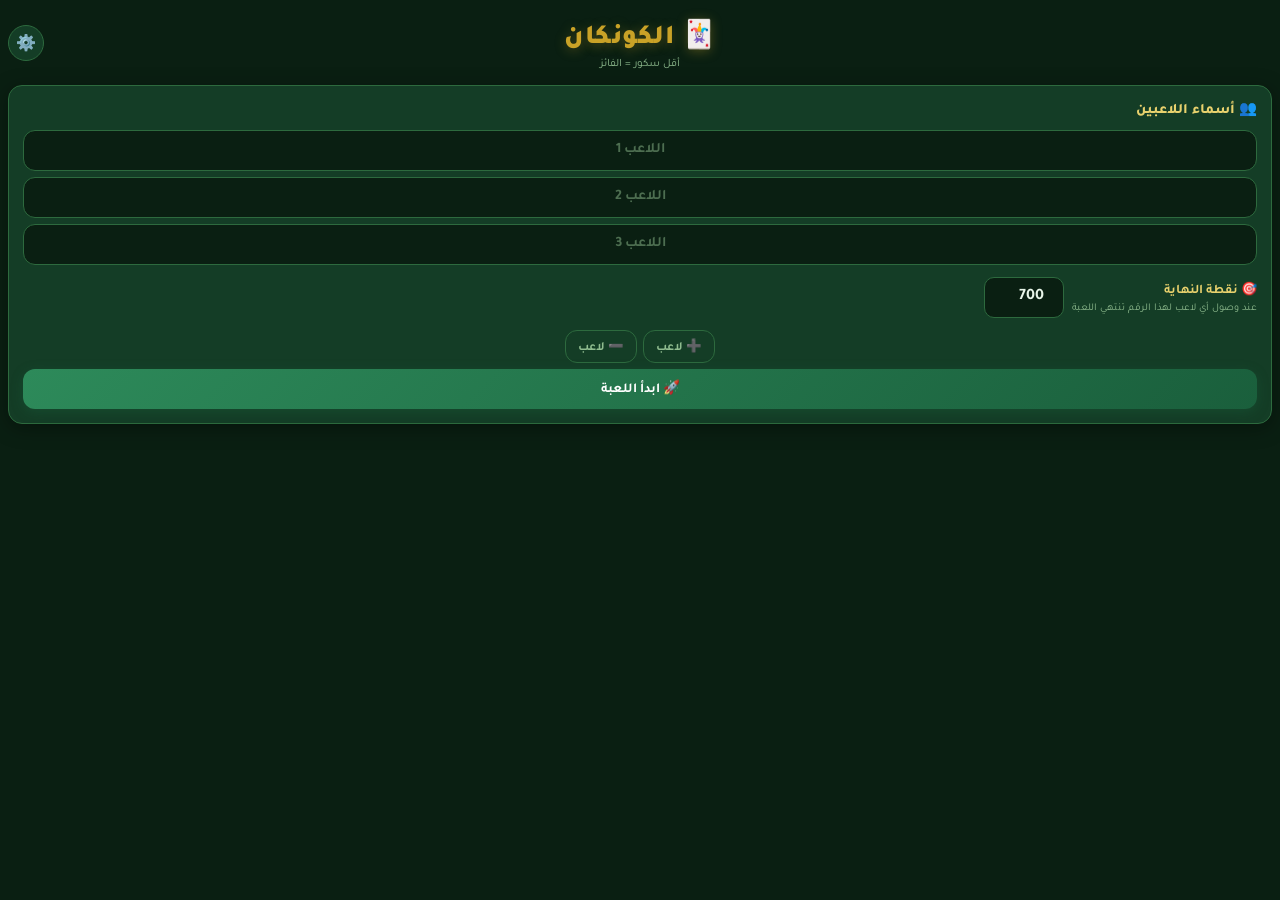
<file: konkan.html>
<!DOCTYPE html>
<html lang="ar" dir="rtl">
<head>
    <meta charset="UTF-8">
    <meta name="viewport" content="width=device-width, initial-scale=1.0, maximum-scale=1.0, user-scalable=no">
    <meta name="theme-color" content="#0a1f12">
    <meta name="apple-mobile-web-app-capable" content="yes">
    <meta name="apple-mobile-web-app-status-bar-style" content="black-translucent">
    <title>🃏 الكونكان</title>
    <link href="https://fonts.googleapis.com/css2?family=Tajawal:wght@400;500;700;800;900&display=swap" rel="stylesheet">
    <style>
        :root {
            --primary: #1a5f3c;
            --primary-light: #2d8a5a;
            --primary-dark: #0f3d24;
            --accent: #c9a227;
            --accent-light: #e8d16d;
            --danger: #c0392b;
            --danger-light: #e74c3c;
            --bg: #0a1f12;
            --card-bg: #143d26;
            --card-bg-light: #1a4d30;
            --text: #e8f5e9;
            --text-muted: #8fbc8f;
            --border: #2d6a3e;
            --winner: #ffd700;
            --winner-bg: rgba(255, 215, 0, 0.15);
            --jail: #e74c3c;
            --jail-bg: rgba(231, 76, 60, 0.12);
            --radius: 14px;
            --shadow: 0 4px 20px rgba(0,0,0,0.35);
        }

        * { margin: 0; padding: 0; box-sizing: border-box; -webkit-tap-highlight-color: transparent; }
        html, body { font-family: 'Tajawal', sans-serif; background: var(--bg); color: var(--text); min-height: 100vh; overflow-x: hidden; -webkit-font-smoothing: antialiased; }
        body { padding: 8px; }
        .container { max-width: 100%; margin: 0 auto; }

        .header { text-align: center; padding: 10px 6px 6px; margin-bottom: 8px; position: relative; }
        .header h1 { font-size: 1.5rem; font-weight: 900; color: var(--accent); text-shadow: 0 2px 12px rgba(201, 162, 39, 0.35); letter-spacing: 0.5px; display: inline-flex; align-items: center; gap: 6px; }
        .header p { color: var(--text-muted); font-size: 0.7rem; margin-top: 2px; }
        .header-actions { position: absolute; left: 0; top: 50%; transform: translateY(-50%); display: flex; gap: 6px; }
        .icon-btn { width: 36px; height: 36px; border-radius: 50%; border: 1.5px solid var(--border); background: var(--card-bg); color: var(--text-muted); font-size: 1rem; display: flex; align-items: center; justify-content: center; cursor: pointer; transition: all 0.2s; }
        .icon-btn:active { transform: scale(0.9); border-color: var(--accent); color: var(--accent); }

        .setup-card { background: var(--card-bg); border: 1px solid var(--border); border-radius: var(--radius); padding: 14px; margin-bottom: 10px; box-shadow: var(--shadow); }
        .setup-title { font-size: 0.9rem; font-weight: 800; color: var(--accent-light); margin-bottom: 10px; display: flex; align-items: center; gap: 6px; }
        .players-input { display: flex; flex-direction: column; gap: 6px; margin-bottom: 12px; }
        .player-name-input { width: 100%; padding: 11px 14px; border: 1.5px solid var(--border); border-radius: 12px; background: var(--bg); color: var(--text); font-family: 'Tajawal', sans-serif; font-size: 0.9rem; font-weight: 600; transition: all 0.2s; text-align: center; }
        .player-name-input:focus { outline: none; border-color: var(--accent); box-shadow: 0 0 0 3px rgba(201, 162, 39, 0.15); }
        .player-name-input::placeholder { color: var(--text-muted); opacity: 0.5; }
        .setup-row { display: flex; gap: 8px; align-items: center; margin-bottom: 12px; }
        .setup-label { font-size: 0.82rem; font-weight: 700; color: var(--accent-light); white-space: nowrap; }
        .setup-number-input { width: 80px; padding: 10px; border: 1.5px solid var(--border); border-radius: 10px; background: var(--bg); color: var(--text); font-family: 'Tajawal', sans-serif; font-size: 1rem; font-weight: 700; text-align: center; }
        .setup-number-input:focus { outline: none; border-color: var(--accent); }
        .setup-desc { font-size: 0.65rem; color: var(--text-muted); margin-top: 2px; }

        .btn { padding: 10px 16px; border: none; border-radius: 12px; font-family: 'Tajawal', sans-serif; font-size: 0.85rem; font-weight: 700; cursor: pointer; transition: all 0.15s; display: inline-flex; align-items: center; justify-content: center; gap: 5px; touch-action: manipulation; }
        .btn:active { transform: scale(0.96); }
        .btn-primary { background: linear-gradient(135deg, var(--primary-light), var(--primary)); color: white; box-shadow: 0 3px 12px rgba(26, 95, 60, 0.4); width: 100%; }
        .btn-outline { background: transparent; border: 1.5px solid var(--border); color: var(--text-muted); font-size: 0.78rem; padding: 7px 12px; }
        .btn-outline:active { border-color: var(--accent); color: var(--accent); }
        .btn-danger { background: linear-gradient(135deg, var(--danger-light), var(--danger)); color: white; box-shadow: 0 3px 12px rgba(192, 57, 43, 0.4); }
        .btn-accent { background: linear-gradient(135deg, var(--accent-light), var(--accent)); color: var(--primary-dark); box-shadow: 0 3px 12px rgba(201, 162, 39, 0.4); }
        .btn-small { padding: 7px 12px; font-size: 0.78rem; }
        .btn-ghost { background: transparent; border: 1.5px solid var(--border); color: var(--text-muted); font-size: 0.75rem; padding: 6px 10px; }
        .btn-ghost:active { border-color: var(--accent); color: var(--accent); }
        .setup-actions { display: flex; gap: 6px; flex-wrap: wrap; justify-content: center; }

        .game-board { display: none; }
        .game-board.active { display: block; }

        .target-banner { background: linear-gradient(135deg, rgba(201,162,39,0.15), rgba(201,162,39,0.05)); border: 1.5px solid rgba(201,162,39,0.3); border-radius: 12px; padding: 8px 14px; text-align: center; margin-bottom: 8px; font-size: 0.8rem; font-weight: 700; color: var(--accent-light); }
        .target-banner span { color: var(--winner); font-size: 1.1rem; }

        .stats-bar { display: flex; gap: 6px; flex-wrap: wrap; justify-content: center; margin-bottom: 8px; }
        .stat-pill { background: var(--card-bg); border: 1px solid var(--border); border-radius: 20px; padding: 5px 12px; font-size: 0.72rem; font-weight: 600; color: var(--text-muted); box-shadow: var(--shadow); }
        .stat-pill span { color: var(--accent-light); font-weight: 800; }
        .stat-pill.winner-pill { background: var(--winner-bg); border-color: rgba(255, 215, 0, 0.3); color: var(--winner); }
        .stat-pill.danger-pill { background: var(--jail-bg); border-color: rgba(231,76,60,0.3); color: var(--jail); }
        .stat-pill.resha-pill { background: var(--winner-bg); border-color: rgba(255, 215, 0, 0.3); color: var(--winner); }

        .round-entry { background: var(--card-bg); border: 1px solid var(--border); border-radius: var(--radius); padding: 12px; margin-bottom: 10px; box-shadow: var(--shadow); position: relative; overflow: hidden; }
        .round-entry::before { content: ''; position: absolute; top: 0; left: 0; right: 0; height: 3px; background: linear-gradient(90deg, var(--primary), var(--accent), var(--primary)); opacity: 0.6; }
        .round-header { display: flex; justify-content: space-between; align-items: center; margin-bottom: 10px; }
        .round-title { font-size: 0.95rem; font-weight: 800; color: var(--accent-light); }
        .round-number { background: linear-gradient(135deg, var(--accent-light), var(--accent)); color: var(--primary-dark); padding: 3px 12px; border-radius: 20px; font-weight: 900; font-size: 0.78rem; box-shadow: 0 2px 8px rgba(201, 162, 39, 0.3); }

        .quick-fill-bar { display: flex; gap: 5px; margin-bottom: 10px; overflow-x: auto; padding-bottom: 4px; scrollbar-width: none; align-items: center; }
        .quick-fill-bar::-webkit-scrollbar { display: none; }
        .quick-fill-label { font-size: 0.65rem; color: var(--text-muted); padding: 6px 2px; flex-shrink: 0; font-weight: 700; }
        .quick-fill-btn { flex-shrink: 0; min-width: 46px; height: 38px; border: 1.5px solid var(--border); border-radius: 10px; background: var(--card-bg-light); color: var(--text); font-family: 'Tajawal', sans-serif; font-size: 0.82rem; font-weight: 800; cursor: pointer; transition: all 0.1s; display: flex; align-items: center; justify-content: center; position: relative; overflow: hidden; }
        .quick-fill-btn::after { content: ''; position: absolute; inset: 0; background: rgba(255,255,255,0); transition: background 0.15s; }
        .quick-fill-btn:active::after { background: rgba(255,255,255,0.1); }
        .quick-fill-btn:active { transform: scale(0.93); }
        .quick-fill-btn.negative { color: #ff7b7b; border-color: rgba(255, 107, 107, 0.3); }
        .quick-fill-btn.zero { color: #999; }
        .quick-fill-btn.positive { color: var(--accent-light); border-color: rgba(201, 162, 39, 0.3); }

        .player-row { display: flex; align-items: center; gap: 4px; padding: 6px 6px; margin-bottom: 5px; background: var(--bg); border: 1px solid var(--border); border-radius: 12px; transition: all 0.2s; position: relative; }
        .player-row:active { border-color: var(--primary-light); }
        .player-row.winner-highlight { border-color: var(--accent); box-shadow: 0 0 0 2px rgba(201, 162, 39, 0.15); }
        .player-row.jail-highlight { border-color: var(--danger); box-shadow: 0 0 0 2px rgba(231, 76, 60, 0.15); }
        .player-row.resha-highlight { border-color: var(--accent); box-shadow: 0 0 0 2px rgba(255, 215, 0, 0.2); background: var(--winner-bg); }
        .player-avatar { width: 28px; height: 28px; border-radius: 50%; background: linear-gradient(135deg, var(--primary-light), var(--primary)); display: flex; align-items: center; justify-content: center; font-size: 0.85rem; flex-shrink: 0; border: 2px solid var(--border); }
        .player-name { min-width: 45px; max-width: 70px; font-weight: 700; font-size: 0.75rem; color: var(--accent-light); text-align: right; white-space: nowrap; overflow: hidden; text-overflow: ellipsis; flex-shrink: 0; }
        .player-input { width: 45px; height: 32px; padding: 0 2px; border: 1.5px solid var(--border); border-radius: 10px; background: var(--card-bg); color: var(--text); font-family: 'Tajawal', sans-serif; font-size: 0.78rem; font-weight: 700; text-align: center; transition: all 0.15s; flex-shrink: 0; }
        .player-input:focus { outline: none; border-color: var(--accent); box-shadow: 0 0 0 3px rgba(201, 162, 39, 0.15); }
        .player-input.negative { color: #ff7b7b; }
        .player-input.positive { color: var(--accent-light); }
        .player-input.zero { color: #888; }
        .player-quick-btns { display: flex; gap: 2px; flex: 1; justify-content: flex-end; overflow-x: auto; scrollbar-width: none; }
        .player-quick-btns::-webkit-scrollbar { display: none; }
        .pqb { min-width: 28px; height: 30px; border: 1px solid var(--border); border-radius: 8px; background: var(--card-bg-light); color: var(--text); font-family: 'Tajawal', sans-serif; font-size: 0.68rem; font-weight: 700; cursor: pointer; transition: all 0.1s; display: flex; align-items: center; justify-content: center; flex-shrink: 0; position: relative; overflow: hidden; }
        .pqb::after { content: ''; position: absolute; inset: 0; background: rgba(255,255,255,0); transition: background 0.1s; }
        .pqb:active::after { background: rgba(255,255,255,0.12); }
        .pqb:active { transform: scale(0.9); }
        .pqb.negative { color: #ff7b7b; border-color: rgba(255,107,107,0.25); }
        .pqb.zero { color: #888; }
        .pqb.positive { color: var(--accent-light); border-color: rgba(201,162,39,0.25); }
        .player-status-tag { font-size: 0.58rem; font-weight: 900; padding: 1px 6px; border-radius: 6px; flex-shrink: 0; white-space: nowrap; }
        .status-resha { background: var(--accent); color: var(--primary-dark); }
        .status-jail { background: var(--danger); color: white; }
        .round-actions { display: flex; gap: 8px; margin-top: 10px; }
        .round-actions .btn { flex: 1; }
        .input-hint { font-size: 0.62rem; color: var(--text-muted); text-align: center; margin-top: 4px; }

        .scoreboard { background: var(--card-bg); border: 1px solid var(--border); border-radius: var(--radius); padding: 12px; margin-bottom: 10px; box-shadow: var(--shadow); overflow-x: auto; }
        .scoreboard-title { font-size: 0.95rem; font-weight: 800; color: var(--accent-light); margin-bottom: 10px; text-align: center; }
        .score-table { width: 100%; border-collapse: collapse; min-width: 280px; font-size: 0.72rem; }
        .score-table th, .score-table td { padding: 7px 4px; text-align: center; border-bottom: 1px solid rgba(45, 106, 62, 0.25); }
        .score-table th { background: var(--primary-dark); color: var(--accent-light); font-weight: 700; font-size: 0.68rem; position: sticky; top: 0; }
        .score-table td { font-weight: 500; }
        .score-table .player-name-cell { font-weight: 700; color: var(--accent-light); text-align: right; padding-right: 8px; min-width: 65px; }
        .score-table .total-cell { font-weight: 900; font-size: 0.82rem; color: var(--text); }
        .score-table .winner-row { background: var(--winner-bg) !important; }
        .score-table .winner-row .player-name-cell { color: var(--winner); }
        .score-table .winner-row .total-cell { color: var(--winner); }
        .score-table .jail-row { background: var(--jail-bg) !important; }
        .score-table .jail-row .player-name-cell { color: var(--jail); }
        .score-table .jail-row .total-cell { color: var(--jail); }
        .winner-badge { display: inline-flex; align-items: center; gap: 2px; background: var(--accent); color: var(--primary-dark); padding: 1px 5px; border-radius: 6px; font-size: 0.58rem; font-weight: 900; margin-left: 4px; }
        .jail-badge { display: inline-flex; align-items: center; gap: 2px; background: var(--danger); color: white; padding: 1px 5px; border-radius: 6px; font-size: 0.58rem; font-weight: 900; margin-left: 4px; }
        .score-value { font-family: 'Courier New', monospace; font-weight: 700; }
        .score-value.negative { color: #ff7b7b; }
        .score-value.positive { color: var(--accent-light); }
        .score-value.zero { color: #888; }
        .delete-round-btn { background: none; border: none; color: var(--danger-light); cursor: pointer; font-size: 0.72rem; padding: 2px; border-radius: 4px; opacity: 0.4; transition: all 0.15s; }
        .delete-round-btn:active { opacity: 1; background: rgba(231,76,60,0.1); }
        .empty-state { text-align: center; padding: 28px 12px; color: var(--text-muted); font-size: 0.78rem; }
        .empty-state .icon { font-size: 2.2rem; margin-bottom: 6px; opacity: 0.35; }

        .archive-btn { width: 100%; margin-top: 8px; }
        .archive-grid { display: grid; grid-template-columns: repeat(auto-fill, minmax(60px, 1fr)); gap: 8px; padding: 8px 0; }
        .archive-item { background: var(--bg); border: 1.5px solid var(--border); border-radius: 10px; padding: 10px 6px; text-align: center; cursor: pointer; transition: all 0.15s; }
        .archive-item:active { transform: scale(0.95); border-color: var(--accent); }
        .archive-item-num { font-size: 1.1rem; font-weight: 900; color: var(--accent-light); }
        .archive-item-label { font-size: 0.6rem; color: var(--text-muted); margin-top: 2px; }

        .modal-overlay { position: fixed; inset: 0; background: rgba(0,0,0,0.75); backdrop-filter: blur(5px); z-index: 2000; display: none; align-items: center; justify-content: center; padding: 16px; }
        .modal-overlay.active { display: flex; }
        .modal { background: var(--card-bg); border: 1px solid var(--border); border-radius: var(--radius); width: 100%; max-width: 380px; max-height: 85vh; overflow-y: auto; padding: 18px; box-shadow: 0 20px 60px rgba(0,0,0,0.6); animation: modalIn 0.25s ease-out; }
        @keyframes modalIn { from { opacity: 0; transform: scale(0.9) translateY(20px); } to { opacity: 1; transform: scale(1) translateY(0); } }
        .modal-header { display: flex; justify-content: space-between; align-items: center; margin-bottom: 14px; }
        .modal-title { font-size: 1.05rem; font-weight: 800; color: var(--accent-light); }
        .modal-close { width: 32px; height: 32px; border-radius: 50%; border: 1.5px solid var(--border); background: var(--bg); color: var(--text-muted); font-size: 1.1rem; display: flex; align-items: center; justify-content: center; cursor: pointer; }
        .modal-close:active { border-color: var(--danger); color: var(--danger-light); }

        .setting-item { display: flex; justify-content: space-between; align-items: center; padding: 11px 0; border-bottom: 1px solid rgba(45, 106, 62, 0.2); }
        .setting-label { font-size: 0.82rem; font-weight: 600; color: var(--text); display: flex; align-items: center; gap: 8px; }
        .setting-desc { font-size: 0.65rem; color: var(--text-muted); margin-top: 2px; }
        .toggle-switch { width: 48px; height: 26px; border-radius: 13px; background: var(--bg); border: 1.5px solid var(--border); position: relative; cursor: pointer; transition: all 0.2s; flex-shrink: 0; }
        .toggle-switch.on { background: var(--primary-light); border-color: var(--primary-light); }
        .toggle-switch .knob { width: 20px; height: 20px; border-radius: 50%; background: var(--text-muted); position: absolute; top: 2px; right: 2px; transition: all 0.2s; }
        .toggle-switch.on .knob { right: 24px; background: white; box-shadow: 0 2px 6px rgba(0,0,0,0.3); }

        .round-detail-players { display: flex; flex-direction: column; gap: 6px; margin-top: 10px; }
        .round-detail-item { display: flex; justify-content: space-between; align-items: center; padding: 8px 12px; background: var(--bg); border-radius: 10px; border: 1px solid var(--border); }
        .round-detail-item.winner { border-color: var(--accent); background: var(--winner-bg); }
        .round-detail-item.jail { border-color: var(--danger); background: var(--jail-bg); }
        .round-detail-name { font-weight: 700; font-size: 0.85rem; color: var(--accent-light); }
        .round-detail-score { font-family: 'Courier New', monospace; font-weight: 900; font-size: 1rem; }
        .round-detail-score.negative { color: #ff7b7b; }
        .round-detail-score.positive { color: var(--accent-light); }
        .round-detail-score.zero { color: #888; }
        .round-detail-total { font-size: 0.7rem; color: var(--text-muted); margin-top: 4px; text-align: center; }

        /* ===== GAME OVER CONFIRM MODAL ===== */
        .gameover-modal { background: var(--card-bg); border: 2px solid var(--accent); border-radius: var(--radius); width: 100%; max-width: 360px; padding: 24px; box-shadow: 0 20px 60px rgba(0,0,0,0.7); animation: modalIn 0.3s ease-out; text-align: center; }
        .gameover-title { font-size: 1.3rem; font-weight: 900; color: var(--accent-light); margin-bottom: 16px; }
        .gameover-status { display: flex; flex-direction: column; gap: 8px; margin-bottom: 20px; }
        .gameover-resha { background: var(--winner-bg); border: 1.5px solid var(--accent); border-radius: 12px; padding: 10px; font-size: 1rem; font-weight: 800; color: var(--winner); }
        .gameover-jail { background: var(--jail-bg); border: 1.5px solid var(--danger); border-radius: 12px; padding: 8px; font-size: 0.85rem; font-weight: 700; color: var(--jail); }
        .gameover-actions { display: flex; gap: 10px; }
        .gameover-actions .btn { flex: 1; }

        /* ===== CELEBRATION ===== */
        .celebration-overlay { position: fixed; inset: 0; z-index: 3000; display: none; align-items: center; justify-content: center; background: rgba(0,0,0,0.92); backdrop-filter: blur(10px); }
        .celebration-overlay.active { display: flex; }
        .celebration-card { text-align: center; padding: 20px 24px; animation: celebrateIn 0.6s ease-out; width: 100%; max-width: 400px; }
        @keyframes celebrateIn { from { opacity: 0; transform: scale(0.3) rotate(-5deg); } to { opacity: 1; transform: scale(1) rotate(0); } }
        .celebration-crown { font-size: 3.5rem; margin-bottom: 8px; animation: crownBounce 1.2s ease-in-out infinite; }
        @keyframes crownBounce { 0%, 100% { transform: translateY(0) rotate(-8deg) scale(1); } 50% { transform: translateY(-20px) rotate(8deg) scale(1.1); } }
        .celebration-title { font-size: 1.2rem; font-weight: 900; color: var(--winner); margin-bottom: 4px; text-shadow: 0 2px 15px rgba(255, 215, 0, 0.5); }
        .celebration-resha-name {
            font-size: 2.2rem;
            font-weight: 900;
            color: white;
            margin: 12px 0;
            animation: dance 1.5s ease-in-out infinite;
            text-shadow: 0 0 30px rgba(255, 215, 0, 0.6), 0 0 60px rgba(255, 215, 0, 0.3);
            letter-spacing: 1px;
        }
        @keyframes dance {
            0% { transform: translateY(0) scale(1) rotate(0deg); }
            20% { transform: translateY(-8px) scale(1.05) rotate(-2deg); }
            40% { transform: translateY(0) scale(1) rotate(0deg); }
            60% { transform: translateY(-5px) scale(1.03) rotate(2deg); }
            80% { transform: translateY(-10px) scale(1.08) rotate(-1deg); }
            100% { transform: translateY(0) scale(1) rotate(0deg); }
        }
        .celebration-score { font-size: 0.95rem; color: var(--text-muted); margin-bottom: 16px; }
        .celebration-jail-list { margin: 12px 0 20px; padding: 10px; background: var(--jail-bg); border: 1px solid rgba(231,76,60,0.3); border-radius: 10px; }
        .celebration-jail-title { font-size: 0.8rem; font-weight: 800; color: var(--jail); margin-bottom: 6px; }
        .celebration-jail-item { font-size: 0.72rem; color: var(--text-muted); padding: 2px 0; }
        .celebration-btn { padding: 12px 36px; border-radius: 14px; border: none; background: linear-gradient(135deg, var(--accent-light), var(--accent)); color: var(--primary-dark); font-family: 'Tajawal', sans-serif; font-size: 1.05rem; font-weight: 900; cursor: pointer; box-shadow: 0 4px 25px rgba(201, 162, 39, 0.5); animation: btnPulse 2s ease-in-out infinite; }
        .celebration-btn:active { transform: scale(0.95); }
        @keyframes btnPulse { 0%, 100% { box-shadow: 0 4px 25px rgba(201, 162, 39, 0.5); } 50% { box-shadow: 0 4px 40px rgba(201, 162, 39, 0.8); } }
        #confettiCanvas { position: fixed; inset: 0; pointer-events: none; z-index: 2999; }

        .toast { position: fixed; bottom: 20px; left: 50%; transform: translateX(-50%) translateY(120px); background: var(--primary-dark); color: var(--accent-light); padding: 10px 20px; border-radius: 12px; font-weight: 700; font-size: 0.82rem; box-shadow: 0 6px 24px rgba(0,0,0,0.5); border: 1px solid var(--accent); z-index: 1000; transition: transform 0.3s ease; pointer-events: none; white-space: nowrap; }
        .toast.show { transform: translateX(-50%) translateY(0); }

        @keyframes fadeIn { from { opacity: 0; transform: translateY(8px); } to { opacity: 1; transform: translateY(0); } }
        .fade-in { animation: fadeIn 0.25s ease-out; }
        @keyframes slideIn { from { opacity: 0; transform: translateX(-12px); } to { opacity: 1; transform: translateX(0); } }
        .slide-in { animation: slideIn 0.25s ease-out; }
        @keyframes pulseGlow { 0%, 100% { box-shadow: 0 0 0 0 rgba(201, 162, 39, 0); } 50% { box-shadow: 0 0 0 8px rgba(201, 162, 39, 0.1); } }
        .pulse-glow { animation: pulseGlow 0.4s ease-out; }
        @keyframes shake { 0%, 100% { transform: translateX(0); } 25% { transform: translateX(-4px); } 75% { transform: translateX(4px); } }
        .shake { animation: shake 0.3s ease-in-out; }

        ::-webkit-scrollbar { width: 3px; height: 3px; }
        ::-webkit-scrollbar-track { background: var(--bg); }
        ::-webkit-scrollbar-thumb { background: var(--border); border-radius: 2px; }

        @media (min-width: 480px) {
            .player-name { min-width: 60px; max-width: 90px; font-size: 0.82rem; }
            .player-input { width: 52px; height: 36px; font-size: 0.85rem; }
            .pqb { min-width: 32px; height: 34px; font-size: 0.72rem; }
            .header h1 { font-size: 1.7rem; }
        }
    </style>
</head>
<body>
    <div class="container">
        <div class="header">
            <div class="header-actions">
                <button class="icon-btn" onclick="openSettings()" title="الإعدادات">⚙️</button>
            </div>
            <h1>🃏 الكونكان</h1>
            <p>أقل سكور = الفائز</p>
        </div>

        <div id="setupSection" class="setup-card fade-in">
            <div class="setup-title">👥 أسماء اللاعبين</div>
            <div class="players-input" id="playersInputContainer">
                <input type="text" class="player-name-input" placeholder="اللاعب 1" data-index="0">
                <input type="text" class="player-name-input" placeholder="اللاعب 2" data-index="1">
                <input type="text" class="player-name-input" placeholder="اللاعب 3" data-index="2">
            </div>
            <div class="setup-row">
                <div>
                    <div class="setup-label">🎯 نقطة النهاية</div>
                    <div class="setup-desc">عند وصول أي لاعب لهذا الرقم تنتهي اللعبة</div>
                </div>
                <input type="number" class="setup-number-input" id="targetScore" value="700" min="50" max="5000" step="50">
            </div>
            <div class="setup-actions">
                <button class="btn btn-outline btn-small" onclick="addPlayer()">➕ لاعب</button>
                <button class="btn btn-outline btn-small" onclick="removePlayer()">➖ لاعب</button>
                <button class="btn btn-primary" onclick="startGame()">🚀 ابدأ اللعبة</button>
            </div>
        </div>

        <div id="gameBoard" class="game-board">
            <div class="target-banner" id="targetBanner">🎯 الهدف: الوصول لـ <span id="targetDisplay">700</span> نقطة</div>
            <div class="stats-bar" id="statsBar"></div>

            <div class="round-entry fade-in">
                <div class="round-header">
                    <div class="round-title">🎯 تسجيل الجولة</div>
                    <div class="round-number" id="roundNumber">ج1</div>
                </div>

                <div id="roundPlayersContainer"></div>
                <div class="input-hint">💡 اضغط Enter للانتقال للاعب التالي</div>
                <div class="round-actions">
                    <button class="btn btn-primary" onclick="submitRound()">✅ حفظ الجولة</button>
                    <button class="btn btn-outline btn-small" onclick="clearRoundInputs()">🔄 مسح</button>
                </div>
            </div>

            <div class="scoreboard" id="scoreboardSection">
                <div class="scoreboard-title">📊 النتائج</div>
                <div style="overflow-x: auto;">
                    <table class="score-table" id="scoreTable">
                        <thead id="scoreTableHead"></thead>
                        <tbody id="scoreTableBody"></tbody>
                    </table>
                </div>
                <div class="empty-state" id="emptyState" style="display: none;">
                    <div class="icon">📋</div>
                    <div>لم تُسجل أي جولة بعد</div>
                </div>
                <button class="btn btn-ghost archive-btn" onclick="openArchive()">📜 أرشيف الجولات</button>
            </div>

            <div class="bottom-actions">
                <button class="btn btn-danger btn-small" onclick="confirmReset()">🗑️ إعادة</button>
                <button class="btn btn-outline btn-small" onclick="goToSetup()">⚙️ تعديل</button>
            </div>
        </div>
    </div>

    <!-- Settings Modal -->
    <div class="modal-overlay" id="settingsModal" onclick="closeSettings(event)">
        <div class="modal" onclick="event.stopPropagation()">
            <div class="modal-header">
                <div class="modal-title">⚙️ الإعدادات</div>
                <button class="modal-close" onclick="closeSettings()">✕</button>
            </div>
            <div class="setting-item">
                <div><div class="setting-label">🔊 الأصوات</div><div class="setting-desc">تأثيرات صوتية عند التسجيل والفوز</div></div>
                <div class="toggle-switch on" id="soundToggle" onclick="toggleSetting('sound')"><div class="knob"></div></div>
            </div>
            <div class="setting-item">
                <div><div class="setting-label">📳 الاهتزاز</div><div class="setting-desc">اهتزاز عند الضغط على الأزرار</div></div>
                <div class="toggle-switch on" id="hapticToggle" onclick="toggleSetting('haptic')"><div class="knob"></div></div>
            </div>
            <div class="setting-item">
                <div><div class="setting-label">🎉 احتفال الفوز</div><div class="setting-desc">عرض شاشة احتفال عند انتهاء اللعبة</div></div>
                <div class="toggle-switch on" id="celebrationToggle" onclick="toggleSetting('celebration')"><div class="knob"></div></div>
            </div>
            <div class="setting-item">
                <div><div class="setting-label">💾 الحفظ التلقائي</div><div class="setting-desc">حفظ اللعبة تلقائياً في المتصفح</div></div>
                <div class="toggle-switch on" id="autosaveToggle" onclick="toggleSetting('autosave')"><div class="knob"></div></div>
            </div>
            <div style="margin-top: 16px; display: flex; gap: 8px;">
                <button class="btn btn-danger btn-small" style="flex:1;" onclick="clearSavedGame()">🗑️ مسح الحفظ</button>
                <button class="btn btn-accent btn-small" style="flex:1;" onclick="testSound()">🔔 اختبار الصوت</button>
            </div>
        </div>
    </div>

    <!-- Archive Modal -->
    <div class="modal-overlay" id="archiveModal" onclick="closeArchive(event)">
        <div class="modal" onclick="event.stopPropagation()">
            <div class="modal-header">
                <div class="modal-title">📜 أرشيف الجولات</div>
                <button class="modal-close" onclick="closeArchive()">✕</button>
            </div>
            <div id="archiveContent"></div>
        </div>
    </div>

    <!-- Round Detail Modal -->
    <div class="modal-overlay" id="roundDetailModal" onclick="closeRoundDetail(event)">
        <div class="modal" onclick="event.stopPropagation()">
            <div class="modal-header">
                <div class="modal-title" id="roundDetailTitle">تفاصيل الجولة</div>
                <button class="modal-close" onclick="closeRoundDetail()">✕</button>
            </div>
            <div id="roundDetailContent"></div>
        </div>
    </div>

    <!-- Game Over Confirm Modal -->
    <div class="modal-overlay" id="gameOverModal" onclick="event.stopPropagation()">
        <div class="gameover-modal" onclick="event.stopPropagation()">
            <div class="gameover-title">🏁 انتهت اللعبة!</div>
            <div class="gameover-status" id="gameOverStatus"></div>
            <div class="gameover-actions">
                <button class="btn btn-primary" onclick="confirmGameOver()">✅ تأكيد</button>
                <button class="btn btn-outline" onclick="undoLastRound()">↩️ تراجع عن آخر جولة</button>
            </div>
        </div>
    </div>

    <!-- Winner Celebration -->
    <div class="celebration-overlay" id="celebrationOverlay" onclick="event.stopPropagation()">
        <canvas id="confettiCanvas"></canvas>
        <div class="celebration-card" onclick="event.stopPropagation()">
            <div class="celebration-crown">👑</div>
            <div class="celebration-title">🎉 انتهت اللعبة!</div>
            <div class="celebration-resha-name" id="celebrationReshaName">---</div>
            <div class="celebration-score" id="celebrationScore">---</div>
            <div id="celebrationJailList"></div>
            <button class="celebration-btn" onclick="closeCelebrationAndReset()">🎮 لعبة جديدة</button>
        </div>
    </div>

    <div class="toast" id="toast"></div>

    <script>
        let players = [];
        let rounds = [];
        let currentRoundInputs = {};
        let targetScore = 700;
        let gameEnded = false;
        let settings = { sound: true, haptic: true, celebration: true, autosave: true };
        let audioCtx = null;
        const AVATARS = ['🎩','🧢','👑','🎭','🎪','🎯','🎲','🎰'];
        const QUICK_VALUES = [-5, -30, -60, 0, 25, 100, 125, 200];

        function initAudio() { if (!audioCtx) { audioCtx = new (window.AudioContext || window.webkitAudioContext)(); } if (audioCtx.state === 'suspended') audioCtx.resume(); }
        function playTone(freq, duration, type, volume) {
            if (!settings.sound || !audioCtx) return;
            try { const osc = audioCtx.createOscillator(); const gain = audioCtx.createGain(); osc.type = type; osc.frequency.setValueAtTime(freq, audioCtx.currentTime); gain.gain.setValueAtTime(volume, audioCtx.currentTime); gain.gain.exponentialRampToValueAtTime(0.001, audioCtx.currentTime + duration); osc.connect(gain); gain.connect(audioCtx.destination); osc.start(); osc.stop(audioCtx.currentTime + duration); } catch(e){}
        }
        function playSound(type) {
            initAudio();
            switch(type) {
                case 'click': playTone(800, 0.08, 'sine', 0.15); break;
                case 'fill': playTone(600, 0.1, 'sine', 0.2); setTimeout(() => playTone(800, 0.1, 'sine', 0.2), 80); break;
                case 'save': playTone(523, 0.12, 'sine', 0.25); setTimeout(() => playTone(659, 0.12, 'sine', 0.25), 100); setTimeout(() => playTone(784, 0.15, 'sine', 0.25), 200); break;
                case 'delete': playTone(400, 0.15, 'sawtooth', 0.15); setTimeout(() => playTone(300, 0.15, 'sawtooth', 0.15), 100); break;
                case 'winner': [523, 659, 784, 1047].forEach((f, i) => setTimeout(() => playTone(f, 0.2, 'sine', 0.3), i * 120)); break;
                case 'error': playTone(200, 0.2, 'square', 0.15); break;
                case 'celebrate': [523, 659, 784, 1047, 784, 1047, 1319, 1047].forEach((f, i) => setTimeout(() => playTone(f, 0.22, 'sine', 0.3), i * 110)); break;
                case 'test': playTone(440, 0.15, 'sine', 0.3); setTimeout(() => playTone(554, 0.15, 'sine', 0.3), 150); setTimeout(() => playTone(659, 0.2, 'sine', 0.3), 300); break;
                case 'gameover': [300, 250, 200].forEach((f, i) => setTimeout(() => playTone(f, 0.3, 'sawtooth', 0.2), i * 200)); break;
                case 'fanfare': [392, 523, 659, 784, 659, 784, 1047].forEach((f, i) => setTimeout(() => playTone(f, 0.25, 'sine', 0.35), i * 130)); break;
            }
        }

        function haptic(type) {
            if (!settings.haptic) return;
            try { if (navigator.vibrate) { if (type === 'light') navigator.vibrate(8); else if (type === 'medium') navigator.vibrate(15); else if (type === 'heavy') navigator.vibrate([30, 50, 30]); else if (type === 'success') navigator.vibrate([10, 30, 10]); else if (type === 'gameover') navigator.vibrate([50, 30, 50, 30, 50]); else if (type === 'celebrate') navigator.vibrate([20, 40, 20, 40, 20, 40, 60]); } } catch(e){}
        }

        function fireConfetti() {
            const canvas = document.getElementById('confettiCanvas');
            const ctx = canvas.getContext('2d');
            canvas.width = window.innerWidth; canvas.height = window.innerHeight;
            const particles = [];
            const colors = ['#c9a227', '#ffd700', '#2d8a5a', '#e74c3c', '#3498db', '#e8d16d', '#1a5f3c', '#ff6b6b', '#4ecdc4'];
            for (let i = 0; i < 150; i++) {
                particles.push({ x: canvas.width/2 + (Math.random()-0.5)*80, y: canvas.height/2 - 30, vx: (Math.random()-0.5)*14, vy: -Math.random()*18 - 4, color: colors[Math.floor(Math.random()*colors.length)], size: Math.random()*7+3, rotation: Math.random()*Math.PI*2, rotSpeed: (Math.random()-0.5)*0.25, gravity: 0.25, life: 1 });
            }
            function animate() {
                ctx.clearRect(0, 0, canvas.width, canvas.height);
                let alive = false;
                particles.forEach(p => {
                    if (p.life <= 0) return; alive = true;
                    p.x += p.vx; p.y += p.vy; p.vy += p.gravity; p.rotation += p.rotSpeed; p.life -= 0.006; p.vx *= 0.99;
                    ctx.save(); ctx.translate(p.x, p.y); ctx.rotate(p.rotation); ctx.globalAlpha = p.life; ctx.fillStyle = p.color; ctx.fillRect(-p.size/2, -p.size/2, p.size, p.size); ctx.restore();
                });
                if (alive) requestAnimationFrame(animate);
            }
            animate();
        }

        function saveGame() {
            if (!settings.autosave) return;
            try { localStorage.setItem('konkan_players', JSON.stringify(players)); localStorage.setItem('konkan_rounds', JSON.stringify(rounds)); localStorage.setItem('konkan_target', JSON.stringify(targetScore)); localStorage.setItem('konkan_settings', JSON.stringify(settings)); localStorage.setItem('konkan_gameEnded', JSON.stringify(gameEnded)); } catch(e){}
        }
        function loadGame() {
            try { const sp = localStorage.getItem('konkan_players'); const sr = localStorage.getItem('konkan_rounds'); const st = localStorage.getItem('konkan_target'); const ss = localStorage.getItem('konkan_settings'); const se = localStorage.getItem('konkan_gameEnded'); if (sp) players = JSON.parse(sp); if (sr) rounds = JSON.parse(sr); if (st) targetScore = JSON.parse(st); if (ss) settings = JSON.parse(ss); if (se) gameEnded = JSON.parse(se); updateSettingsUI(); } catch(e){}
        }
        function clearSavedGame() { localStorage.removeItem('konkan_players'); localStorage.removeItem('konkan_rounds'); localStorage.removeItem('konkan_target'); localStorage.removeItem('konkan_gameEnded'); showToast('🗑️ تم مسح الحفظ'); playSound('delete'); }

        function openSettings() { document.getElementById('settingsModal').classList.add('active'); playSound('click'); haptic('light'); }
        function closeSettings(e) { if (e && e.target !== e.currentTarget) return; document.getElementById('settingsModal').classList.remove('active'); }
        function toggleSetting(key) { settings[key] = !settings[key]; updateSettingsUI(); saveGame(); playSound('click'); haptic('light'); }
        function updateSettingsUI() { document.getElementById('soundToggle').classList.toggle('on', settings.sound); document.getElementById('hapticToggle').classList.toggle('on', settings.haptic); document.getElementById('celebrationToggle').classList.toggle('on', settings.celebration); document.getElementById('autosaveToggle').classList.toggle('on', settings.autosave); }
        function testSound() { playSound('test'); haptic('success'); showToast('🔔 اختبار الصوت'); }

        function addPlayer() { const container = document.getElementById('playersInputContainer'); const count = container.querySelectorAll('.player-name-input').length; if (count >= 8) { showToast('الحد الأقصى 8'); playSound('error'); return; } const input = document.createElement('input'); input.type = 'text'; input.className = 'player-name-input'; input.placeholder = `اللاعب ${count + 1}`; input.dataset.index = count; container.appendChild(input); input.focus(); playSound('click'); haptic('light'); }
        function removePlayer() { const container = document.getElementById('playersInputContainer'); const inputs = container.querySelectorAll('.player-name-input'); if (inputs.length <= 3) { showToast('الحد الأدنى 3'); playSound('error'); return; } inputs[inputs.length - 1].remove(); playSound('click'); haptic('light'); }
        function startGame() {
            const container = document.getElementById('playersInputContainer');
            const inputs = container.querySelectorAll('.player-name-input');
            players = []; inputs.forEach((input, i) => { players.push(input.value.trim() || `اللاعب ${i + 1}`); });
            if (players.length < 3) { showToast('3 لاعبين على الأقل'); playSound('error'); return; }
            const targetInput = document.getElementById('targetScore');
            targetScore = parseInt(targetInput.value) || 700;
            if (targetScore < 50) targetScore = 50;
            rounds = []; currentRoundInputs = {}; gameEnded = false;
            document.getElementById('setupSection').style.display = 'none';
            document.getElementById('gameBoard').classList.add('active');
            document.getElementById('targetDisplay').textContent = targetScore;
            renderRoundEntry(); renderScoreboard(); updateStats(); saveGame();
            playSound('save'); haptic('success'); showToast(`🎮 ${players.length} لاعبين | الهدف: ${targetScore}`);
        }
        function goToSetup() { document.getElementById('gameBoard').classList.remove('active'); document.getElementById('setupSection').style.display = 'block'; const container = document.getElementById('playersInputContainer'); container.innerHTML = ''; players.forEach((name, i) => { const input = document.createElement('input'); input.type = 'text'; input.className = 'player-name-input'; input.value = name; input.placeholder = `اللاعب ${i + 1}`; input.dataset.index = i; container.appendChild(input); }); if (targetScore) document.getElementById('targetScore').value = targetScore; playSound('click'); haptic('light'); }

        function renderRoundEntry() {
            const container = document.getElementById('roundPlayersContainer');
            container.innerHTML = '';
            document.getElementById('roundNumber').textContent = `ج${rounds.length + 1}`;
            if (gameEnded) {
                const totals = players.map((_, i) => rounds.reduce((sum, r) => sum + (r[i] || 0), 0));
                const minTotal = Math.min(...totals);
                const winnerIdx = totals.indexOf(minTotal);
                container.innerHTML = '<div style="padding:20px;text-align:center;"><div style="font-size:2.5rem;margin-bottom:8px;">🏁</div><div style="font-weight:900;font-size:1.1rem;color:var(--accent-light);">انتهت اللعبة!</div><div style="font-size:0.9rem;color:var(--text-muted);margin-top:6px;">🪶 الريشة: ' + escapeHtml(players[winnerIdx]) + '</div></div>';
                return;
            }
            players.forEach((player, i) => {
                const row = document.createElement('div'); row.className = 'player-row'; row.id = `playerRow-${i}`;
                let btnsHTML = '';
                QUICK_VALUES.forEach(v => { const cls = v < 0 ? 'negative' : v > 0 ? 'positive' : 'zero'; btnsHTML += `<button class="pqb ${cls}" onclick="setPlayerValue(${i}, ${v})">${v}</button>`; });
                row.innerHTML = `<div class="player-avatar">${AVATARS[i % AVATARS.length]}</div><div class="player-name" title="${escapeHtml(player)}">${escapeHtml(player)}</div><input type="number" class="player-input" id="roundInput-${i}" placeholder="0" oninput="onRoundInput(${i}, this.value)"><div class="player-quick-btns">${btnsHTML}</div>`;
                container.appendChild(row);
            });
        }
        function setPlayerValue(playerIndex, value) { if (gameEnded) return; const input = document.getElementById(`roundInput-${playerIndex}`); input.value = value; onRoundInput(playerIndex, value); input.focus(); input.classList.add('pulse-glow'); setTimeout(() => input.classList.remove('pulse-glow'), 400); playSound('click'); haptic('light'); }
        function fillAll(value) { if (gameEnded) return; players.forEach((_, i) => setPlayerValue(i, value)); playSound('fill'); haptic('medium'); showToast(`✨ الجميع = ${value}`); }
        function onRoundInput(playerIndex, value) { currentRoundInputs[playerIndex] = value === '' ? null : parseFloat(value); const input = document.getElementById(`roundInput-${playerIndex}`); input.classList.remove('negative', 'positive', 'zero'); const num = parseFloat(value); if (!isNaN(num)) { if (num < 0) input.classList.add('negative'); else if (num > 0) input.classList.add('positive'); else input.classList.add('zero'); } }
        function clearRoundInputs() { if (gameEnded) return; players.forEach((_, i) => { const input = document.getElementById(`roundInput-${i}`); input.value = ''; input.classList.remove('negative', 'positive', 'zero'); currentRoundInputs[i] = null; }); playSound('delete'); haptic('light'); }

        function submitRound() {
            if (gameEnded) return;
            const roundValues = []; let hasValue = false;
            for (let i = 0; i < players.length; i++) {
                const val = currentRoundInputs[i];
                if (val !== null && val !== undefined && !isNaN(val)) { roundValues.push(val); hasValue = true; }
                else { roundValues.push(0); }
            }
            if (!hasValue) { const firstInput = document.querySelector('.player-input'); if (firstInput) { firstInput.classList.add('shake'); setTimeout(() => firstInput.classList.remove('shake'), 300); } showToast('⚠️ أدخل سكوراً'); playSound('error'); haptic('heavy'); return; }
            rounds.push(roundValues); currentRoundInputs = {};
            renderRoundEntry(); renderScoreboard(); updateStats(); saveGame();
            playSound('save'); haptic('success'); showToast(`✅ ج${rounds.length} محفوظة`);

            const totals = players.map((_, i) => rounds.reduce((sum, r) => sum + (r[i] || 0), 0));
            const anyReached = totals.some(t => t >= targetScore);
            if (anyReached) {
                showGameOverConfirm();
            }
        }

        function showGameOverConfirm() {
            const totals = players.map((_, i) => rounds.reduce((sum, r) => sum + (r[i] || 0), 0));
            const minTotal = Math.min(...totals);
            const winnerIdx = totals.indexOf(minTotal);
            const winnerName = players[winnerIdx];
            const jailNames = players.filter((_, i) => totals[i] >= targetScore && i !== winnerIdx);

            let html = '';
            // Jail players first
            jailNames.forEach(name => {
                const score = totals[players.indexOf(name)];
                html += `<div class="gameover-jail">🔒 ${escapeHtml(name)} مسجون — ${score} نقطة</div>`;
            });
            // Winner
            html += `<div class="gameover-resha">🪶 ${escapeHtml(winnerName)} الريشة — ${minTotal} نقطة</div>`;

            document.getElementById('gameOverStatus').innerHTML = html;
            document.getElementById('gameOverModal').classList.add('active');
            playSound('gameover');
            haptic('gameover');
        }

        function confirmGameOver() {
            document.getElementById('gameOverModal').classList.remove('active');
            gameEnded = true;
            saveGame();
            renderRoundEntry();
            renderScoreboard();
            updateStats();
            setTimeout(() => { showCelebration(); }, 200);
        }

        function undoLastRound() {
            document.getElementById('gameOverModal').classList.remove('active');
            rounds.pop();
            currentRoundInputs = {};
            renderRoundEntry();
            renderScoreboard();
            updateStats();
            saveGame();
            playSound('delete');
            haptic('medium');
            showToast('↩️ تم التراجع عن آخر جولة');
        }

        function renderScoreboard() {
            const thead = document.getElementById('scoreTableHead');
            const tbody = document.getElementById('scoreTableBody');
            const emptyState = document.getElementById('emptyState');
            if (rounds.length === 0) { emptyState.style.display = 'block'; thead.innerHTML = ''; tbody.innerHTML = ''; return; }
            emptyState.style.display = 'none';

            const totals = players.map((_, i) => rounds.reduce((sum, r) => sum + (r[i] || 0), 0));
            const minTotal = Math.min(...totals);
            const winnerIdx = totals.indexOf(minTotal);
            const jailIndices = totals.map((t, i) => t >= targetScore && i !== winnerIdx ? i : -1).filter(i => i !== -1);

            players.forEach((_, i) => {
                const row = document.getElementById(`playerRow-${i}`);
                if (row) {
                    row.classList.remove('winner-highlight', 'jail-highlight', 'resha-highlight');
                    if (gameEnded) { if (i === winnerIdx) row.classList.add('resha-highlight'); else if (jailIndices.includes(i)) row.classList.add('jail-highlight'); }
                }
            });

            let headHTML = '<tr>'; headHTML += '<th>👤</th>';
            rounds.forEach((_, r) => { headHTML += `<th><button class="delete-round-btn" onclick="deleteRound(${r})">🗑️</button>ج${r + 1}</th>`; });
            headHTML += '<th>المجموع</th>'; headHTML += '</tr>'; thead.innerHTML = headHTML;

            let bodyHTML = '';
            players.forEach((player, i) => {
                const isWinner = i === winnerIdx;
                const isJail = totals[i] >= targetScore && !isWinner;
                let rowClass = 'slide-in';
                if (isWinner) rowClass = 'winner-row slide-in';
                else if (isJail) rowClass = 'jail-row slide-in';
                bodyHTML += `<tr class="${rowClass}">`;
                let badge = '';
                if (gameEnded) { if (isWinner) badge = '<span class="winner-badge">🪶 الريشة</span>'; else if (isJail) badge = '<span class="jail-badge">🔒 مسجون</span>'; }
                else { if (isWinner) badge = '<span class="winner-badge">👑</span>'; }
                bodyHTML += `<td class="player-name-cell">${badge}${escapeHtml(player)}</td>`;
                rounds.forEach(round => { const val = round[i] || 0; const valClass = val < 0 ? 'negative' : val > 0 ? 'positive' : 'zero'; bodyHTML += `<td class="score-value ${valClass}">${val}</td>`; });
                bodyHTML += `<td class="total-cell">${totals[i]}</td>`; bodyHTML += '</tr>';
            });
            tbody.innerHTML = bodyHTML;
        }

        function deleteRound(roundIndex) { if (gameEnded) { showToast('🏁 اللعبة منتهية'); playSound('error'); return; } if (!confirm(`حذف الجولة ${roundIndex + 1}؟`)) return; rounds.splice(roundIndex, 1); renderRoundEntry(); renderScoreboard(); updateStats(); saveGame(); playSound('delete'); haptic('medium'); showToast('🗑️ تم الحذف'); }

        function updateStats() {
            const statsBar = document.getElementById('statsBar');
            if (rounds.length === 0) { statsBar.innerHTML = ''; return; }
            const totals = players.map((_, i) => rounds.reduce((sum, r) => sum + (r[i] || 0), 0));
            const minTotal = Math.min(...totals);
            const winnerIdx = totals.indexOf(minTotal);
            const winnerName = players[winnerIdx];
            const jailCount = totals.filter((t, i) => t >= targetScore && i !== winnerIdx).length;
            let html = '';
            if (gameEnded) { html += `<div class="stat-pill resha-pill">🪶 الريشة: <span>${escapeHtml(winnerName)}</span></div>`; if (jailCount > 0) html += `<div class="stat-pill danger-pill">🔒 مسجونين: <span>${jailCount}</span></div>`; }
            else { html += `<div class="stat-pill winner-pill">🏆 <span>${escapeHtml(winnerName)}</span></div>`; }
            html += `<div class="stat-pill">🎯 <span>${minTotal}</span></div>`;
            html += `<div class="stat-pill">🔄 <span>${rounds.length}</span></div>`;
            statsBar.innerHTML = html;
        }

        function openArchive() { const content = document.getElementById('archiveContent'); if (rounds.length === 0) { content.innerHTML = '<div class="empty-state" style="padding:20px;"><div class="icon">📜</div><div>لا توجد جولات مسجلة</div></div>'; } else { let html = '<div class="archive-grid">'; rounds.forEach((_, i) => { html += `<div class="archive-item" onclick="showRoundDetail(${i})"><div class="archive-item-num">ج${i+1}</div><div class="archive-item-label">اضغط للتفاصيل</div></div>`; }); html += '</div>'; content.innerHTML = html; } document.getElementById('archiveModal').classList.add('active'); playSound('click'); haptic('light'); }
        function closeArchive(e) { if (e && e.target !== e.currentTarget) return; document.getElementById('archiveModal').classList.remove('active'); }

        function showRoundDetail(roundIndex) {
            const round = rounds[roundIndex];
            const totalsUpToRound = players.map((_, i) => { let sum = 0; for (let r = 0; r <= roundIndex; r++) sum += (rounds[r][i] || 0); return sum; });
            const minTotal = Math.min(...totalsUpToRound);
            const winnerIdx = totalsUpToRound.indexOf(minTotal);
            const jailAtRound = totalsUpToRound.map((t, i) => t >= targetScore && i !== winnerIdx ? i : -1).filter(i => i !== -1);
            document.getElementById('roundDetailTitle').textContent = `🎯 تفاصيل الجولة ${roundIndex + 1}`;
            let html = '<div class="round-detail-players">';
            players.forEach((player, i) => { const val = round[i] || 0; const isWinner = i === winnerIdx; const isJail = jailAtRound.includes(i); const valClass = val < 0 ? 'negative' : val > 0 ? 'positive' : 'zero'; let status = ''; if (isWinner) status = ' 🪶 الريشة'; else if (isJail) status = ' 🔒 مسجون'; html += `<div class="round-detail-item ${isWinner ? 'winner' : isJail ? 'jail' : ''}"><div><div class="round-detail-name">${escapeHtml(player)}${status}</div></div><div class="round-detail-score ${valClass}">${val > 0 ? '+' : ''}${val}</div></div>`; });
            html += '</div>';
            html += `<div class="round-detail-total">📊 المجموع التراكمي بعد هذه الجولة: ${minTotal} (أقل سكور)</div>`;
            document.getElementById('roundDetailContent').innerHTML = html;
            document.getElementById('roundDetailModal').classList.add('active');
            playSound('click'); haptic('light');
        }
        function closeRoundDetail(e) { if (e && e.target !== e.currentTarget) return; document.getElementById('roundDetailModal').classList.remove('active'); }

        function showCelebration() {
            if (!settings.celebration) { showToast('🏁 انتهت اللعبة!'); return; }
            const totals = players.map((_, i) => rounds.reduce((sum, r) => sum + (r[i] || 0), 0));
            const minTotal = Math.min(...totals);
            const winnerIdx = totals.indexOf(minTotal);
            const winnerName = players[winnerIdx];
            const jailNames = players.filter((_, i) => totals[i] >= targetScore && i !== winnerIdx);
            document.getElementById('celebrationReshaName').textContent = winnerName;
            document.getElementById('celebrationScore').innerHTML = `🪶 <span style="color:var(--winner);font-weight:900;">الريشة</span> | سكور: ${minTotal} | الهدف: ${targetScore}`;
            let jailHTML = '';
            if (jailNames.length > 0) { jailHTML = '<div class="celebration-jail-list"><div class="celebration-jail-title">🔒 المسجونين:</div>'; jailNames.forEach(name => { const score = totals[players.indexOf(name)]; jailHTML += `<div class="celebration-jail-item">${escapeHtml(name)} — ${score} نقطة</div>`; }); jailHTML += '</div>'; }
            document.getElementById('celebrationJailList').innerHTML = jailHTML;
            document.getElementById('celebrationOverlay').classList.add('active');
            playSound('fanfare');
            haptic('celebrate');
            fireConfetti();
        }
        function closeCelebration() { document.getElementById('celebrationOverlay').classList.remove('active'); }
        function closeCelebrationAndReset() { closeCelebration(); confirmReset(); }

        function confirmReset() { if (confirm('إعادة اللعبة؟ سيتم حذف الجولات!')) { rounds = []; currentRoundInputs = {}; gameEnded = false; renderRoundEntry(); renderScoreboard(); updateStats(); saveGame(); playSound('delete'); haptic('heavy'); showToast('🔄 تمت الإعادة'); } }

        function showToast(message) { const toast = document.getElementById('toast'); toast.textContent = message; toast.classList.add('show'); setTimeout(() => toast.classList.remove('show'), 2200); }
        function escapeHtml(text) { const div = document.createElement('div'); div.textContent = text; return div.innerHTML; }

        document.addEventListener('keydown', (e) => { if (e.key === 'Enter' && document.getElementById('gameBoard').classList.contains('active')) { if (e.target.classList.contains('player-input')) { const inputs = Array.from(document.querySelectorAll('.player-input')); const idx = inputs.indexOf(e.target); if (idx < inputs.length - 1) inputs[idx + 1].focus(); else submitRound(); } } });

        loadGame(); updateSettingsUI();
        if (players.length >= 3 && (rounds.length > 0 || gameEnded)) {
            document.getElementById('setupSection').style.display = 'none';
            document.getElementById('gameBoard').classList.add('active');
            document.getElementById('targetDisplay').textContent = targetScore;
            renderRoundEntry(); renderScoreboard(); updateStats();
            if (gameEnded) { const totals = players.map((_, i) => rounds.reduce((sum, r) => sum + (r[i] || 0), 0)); const minTotal = Math.min(...totals); const winnerIdx = totals.indexOf(minTotal); showToast('🏁 اللعبة منتهية — الريشة: ' + players[winnerIdx]); }
            else showToast('📂 تم استعادة اللعبة المحفوظة');
        }
    </script>
</body>
</html>
</file>
